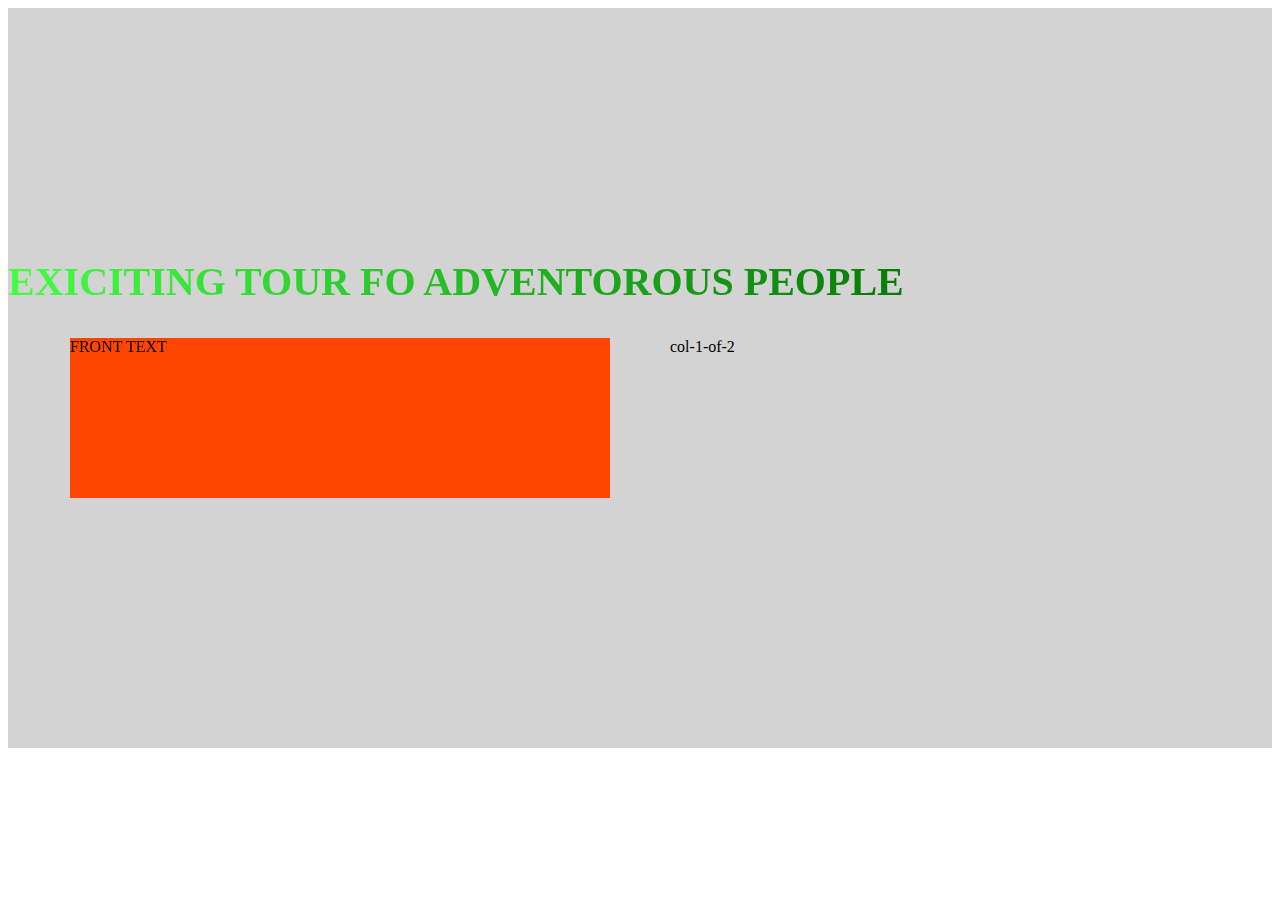
<file: index.html>
<!DOCTYPE html>
<html lang="en">
  <head>
    <meta charset="UTF-8" />
    <meta http-equiv="X-UA-Compatible" content="IE=edge" />
    <meta name="viewport" content="width=device-width, initial-scale=1.0" />
    <link rel="stylesheet" href="./css/main.css" />
    <title>css grid</title>
  </head>
  <body>
    <main>
      <section class="section-about">
        <h2 class="heading-secondary">Exiciting tour fo adventorous people</h2>
        <div class="row">
          <div class="col-1-of-2">
            <div class="card">
              <div class="card__side card__side--front">FRONT TEXT</div>
              <div class="card__side card__side--back">BACK TEXT</div>
            </div>
          </div>
          <div class="col-1-of-2">col-1-of-2</div>
        </div>
      </section>
    </main>

    <!-- <section class="grid-test">
      <div class="row">
        <div class="col-1-of-2">col-1-of-2</div>
        <div class="col-1-of-2">col-1-of-2</div>
      </div>

      <div class="row">
        <div class="col-1-of-3">col-1-of-3</div>
        <div class="col-1-of-3">col-1-of-3</div>
        <div class="col-1-of-3">col-1-of-3</div>
      </div>

      <div class="row">
        <div class="col-1-of-3">col-1-of-3</div>
        <div class="col-2-of-3">col-2-of-3</div>
      </div>

      <div class="row">
        <div class="col-1-of-4">col-1-of-4</div>
        <div class="col-1-of-4">col-1-of-4</div>
        <div class="col-1-of-4">col-1-of-4</div>
        <div class="col-1-of-4">col-1-of-4</div>
      </div>

      <div class="row">
        <div class="col-1-of-4">col-1-of-4</div>
        <div class="col-1-of-4">col-1-of-4</div>
        <div class="col-2-of-4">col-2-of-4</div>
      </div>

      <div class="row">
        <div class="col-1-of-4">col-1-of-4</div>
        <div class="col-3-of-4">col-3-of-4</div>
      </div>
    </section> -->
  </body>
</html>
</file>
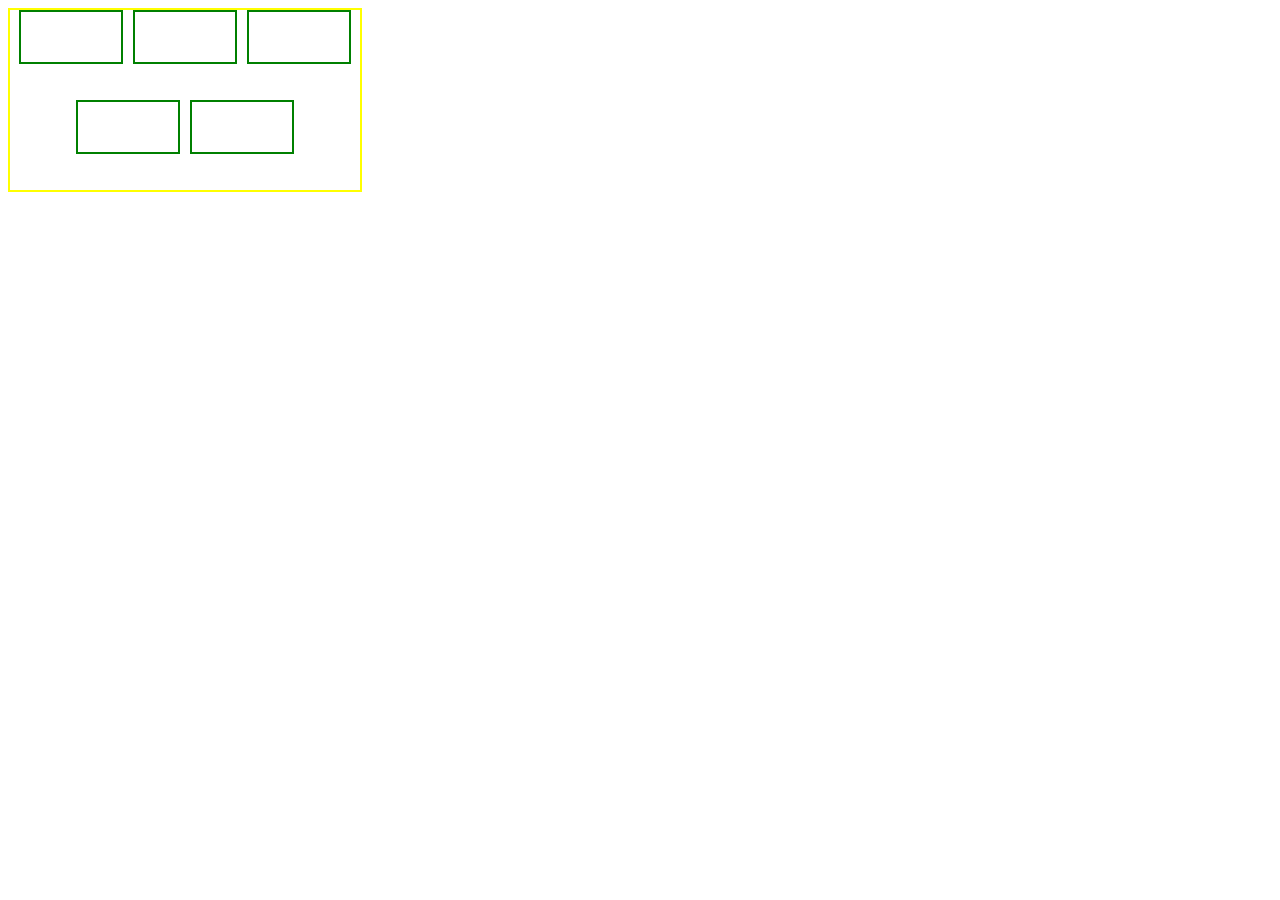
<file: cssgrid.html>
<!DOCTYPE html>
<html lang="en">
  <head>
    <meta charset="UTF-8" />
    <meta http-equiv="X-UA-Compatible" content="IE=edge" />
    <meta name="viewport" content="width=device-width, initial-scale=1.0" />
    <link rel="stylesheet" href="" />
    <title>Testimonials</title>
    <style>
      /* * {
        margin: 0;
        padding: 0;
        box-sizing: border-box;
      }
      body {
        display: flex;
        justify-content: center;
        align-items: center;
        background-color: #2b2b2b;
        min-height: 100vh;
        transition: 0.5s;
      }
      body.active {
        background: #fff;
      }
      #toggle {
        position: relative;
        display: block;
        width: 320px;
        height: 160px;
        border-radius: 160px;
        background-color: #222;
        box-shadow: 0px 8px 60px rgba(0, 0, 0, 0.1),
          inset 0px 8px 8px rgba(0, 0, 0, 0.1),
          inset 0px -4px 4px rgba(0, 0, 0, 0.1);
        transition: 0.5s;
        cursor: pointer;
      }
      #toggle.active {
        background-color: #fff;
        box-shadow: inset 0px 2px 60px rgba(0, 0, 0, 0.1),
          inset 0px 2px 8px rgba(0, 0, 0, 0.1),
          inset 0px -4px 8px rgba(0, 0, 0, 0.1);
      }
      #toggle .indicator {
        position: absolute;
        top: 0;
        left: 0;
        height: 160px;
        width: 160px;
        background: linear-gradient(to bottom, #444, #222);
        border-radius: 50%;
        transform: scale(0.9);
        box-shadow: 0px 8px 40px rgba(0, 0, 0, 0.5),
          inset 0px 4px 4px rgba(255, 255, 255, 0.2),
          inset 0px -4px 4px rgba(255, 255, 255, 0.2);
        transition: 0.5s;
      }
      #toggle.active .indicator {
        left: 160px;
        background: linear-gradient(to bottom, #fff, #eee);
        box-shadow: 0px 8px 20px rgba(0, 0, 0, 0.1),
          inset 0px 4px 4px rgba(255, 255, 255, 1),
          inset 0px -4px 4px rgba(255, 255, 255, 1);
      } */

      .container {
        display: flex;
        flex-direction: row;
        flex-wrap: wrap;
        justify-content: center;
        width: 350px;
        height: 20vh;
        border: 2px solid yellow;
      }
      .box {
        width: 100px;
        height: 50px;
        border: 2px solid green;
        margin: 0rem 0.3rem;
      }
    </style>
  </head>
  <body>
    <!-- <div id="toggle">
      <i class="indicator"></i>
    </div> -->

    <!-- <form action="#">
      <input type="text" class="name" />

      <button class="btn">submit</button>
    </form> -->
    <div class="container">
      <div class="box box-1"></div>
      <div class="box box-2"></div>
      <div class="box box-3"></div>
      <div class="box"></div>
      <div class="box"></div>
    </div>
    <script src="./css.js" type="text/javaScript"></script>

    <!-- <select name="number-chooser">
      <option val ue="1">1</option>
      <option value="2">2</option>
      <option value="3">Three</option>
      <option value="4">4</option>
    </select> -->
  </body>
</html>
</file>
<file: css/main.css>
.row {
  max-width: 1140px;
  background-color: lightgray;
  margin: 0 auto;
}
.row::after {
  content: "";
  clear: both;
  display: table;
}
.row:not(:last-child) {
  margin-bottom: 80px;
}

[class^="col-"] {
  float: left;
  /* background-color: brown; */
}

.row .col-1-of-2 {
  width: calc((100% - 60px) / 2);
}
.row .col-1-of-2:not(:last-child) {
  margin-right: 60px;
}

.row .col-1-of-3 {
  width: calc((100% - 2 * 60px) / 3);
}
.row .col-1-of-3:not(:last-child) {
  margin-right: 60px;
}

.row .col-2-of-3 {
  width: calc(2 * ((100% - 2 * 60px) / 3) + 60px);
}

.row .col-1-of-4 {
  width: calc((100% - 3 * 60px) / 4);
}
.row .col-1-of-4:not(:last-child) {
  margin-right: 60px;
}

.row .col-2-of-4 {
  width: calc(2 * ((100% - 3 * 60px) / 4) + 60px);
}

.row .col-3-of-4 {
  width: calc(3 * ((100% - 3 * 60px) / 4) + 2 * 60px);
}
.section-about {
  background-color: lightgray;
  padding: 250px 0px;
}
.heading-secondary {
  margin-top: 0;
  font-size: 2.5rem;
  font-weight: 700;
  text-transform: uppercase;
  display: inline-block;
  background-image: linear-gradient(to right, rgb(69, 255, 69), rgb(6, 123, 6));
  -webkit-background-clip: text;
  transition: all 0.2s;
  color: transparent;
}

.heading-secondary:hover {
  transform: skewY();
}
.card {
  perspective: 150rem;
  -moz-perspective: 150rem;

  height: 10rem;
}
.card__side {
  height: 10rem;
  transition: all 10s;
  position: absolute;
  top: 0;
  left: 0;

  width: 100%;
  backface-visibility: hidden;
}
.card__side--front {
  background-color: orangered;
}
.card__side--back {
  transform: rotateY(180deg);
  background: green;
}
.card:hover .card__side--front {
  transform: rotateY(180deg);
  /* background-color: yellow; */
}
.card:hover .card__side--back {
  transform: rotateY(0);
}
</file>
